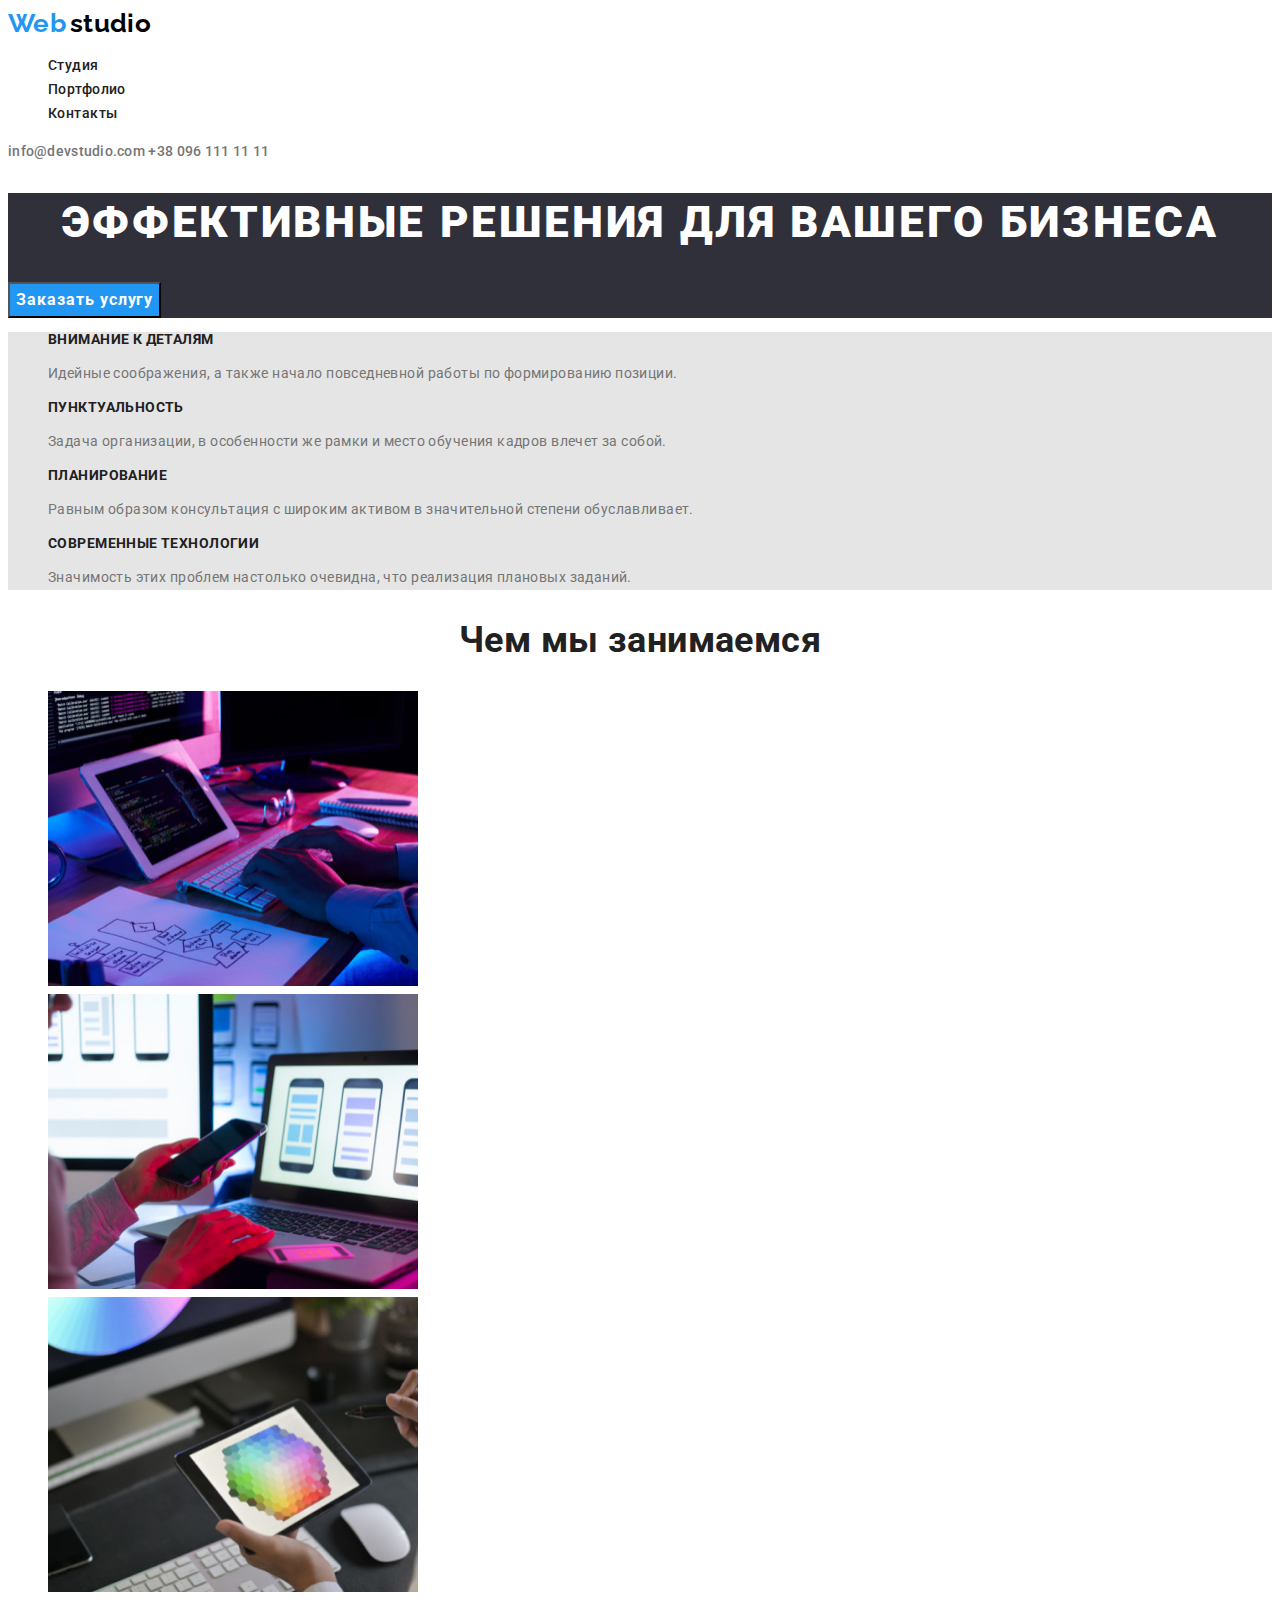
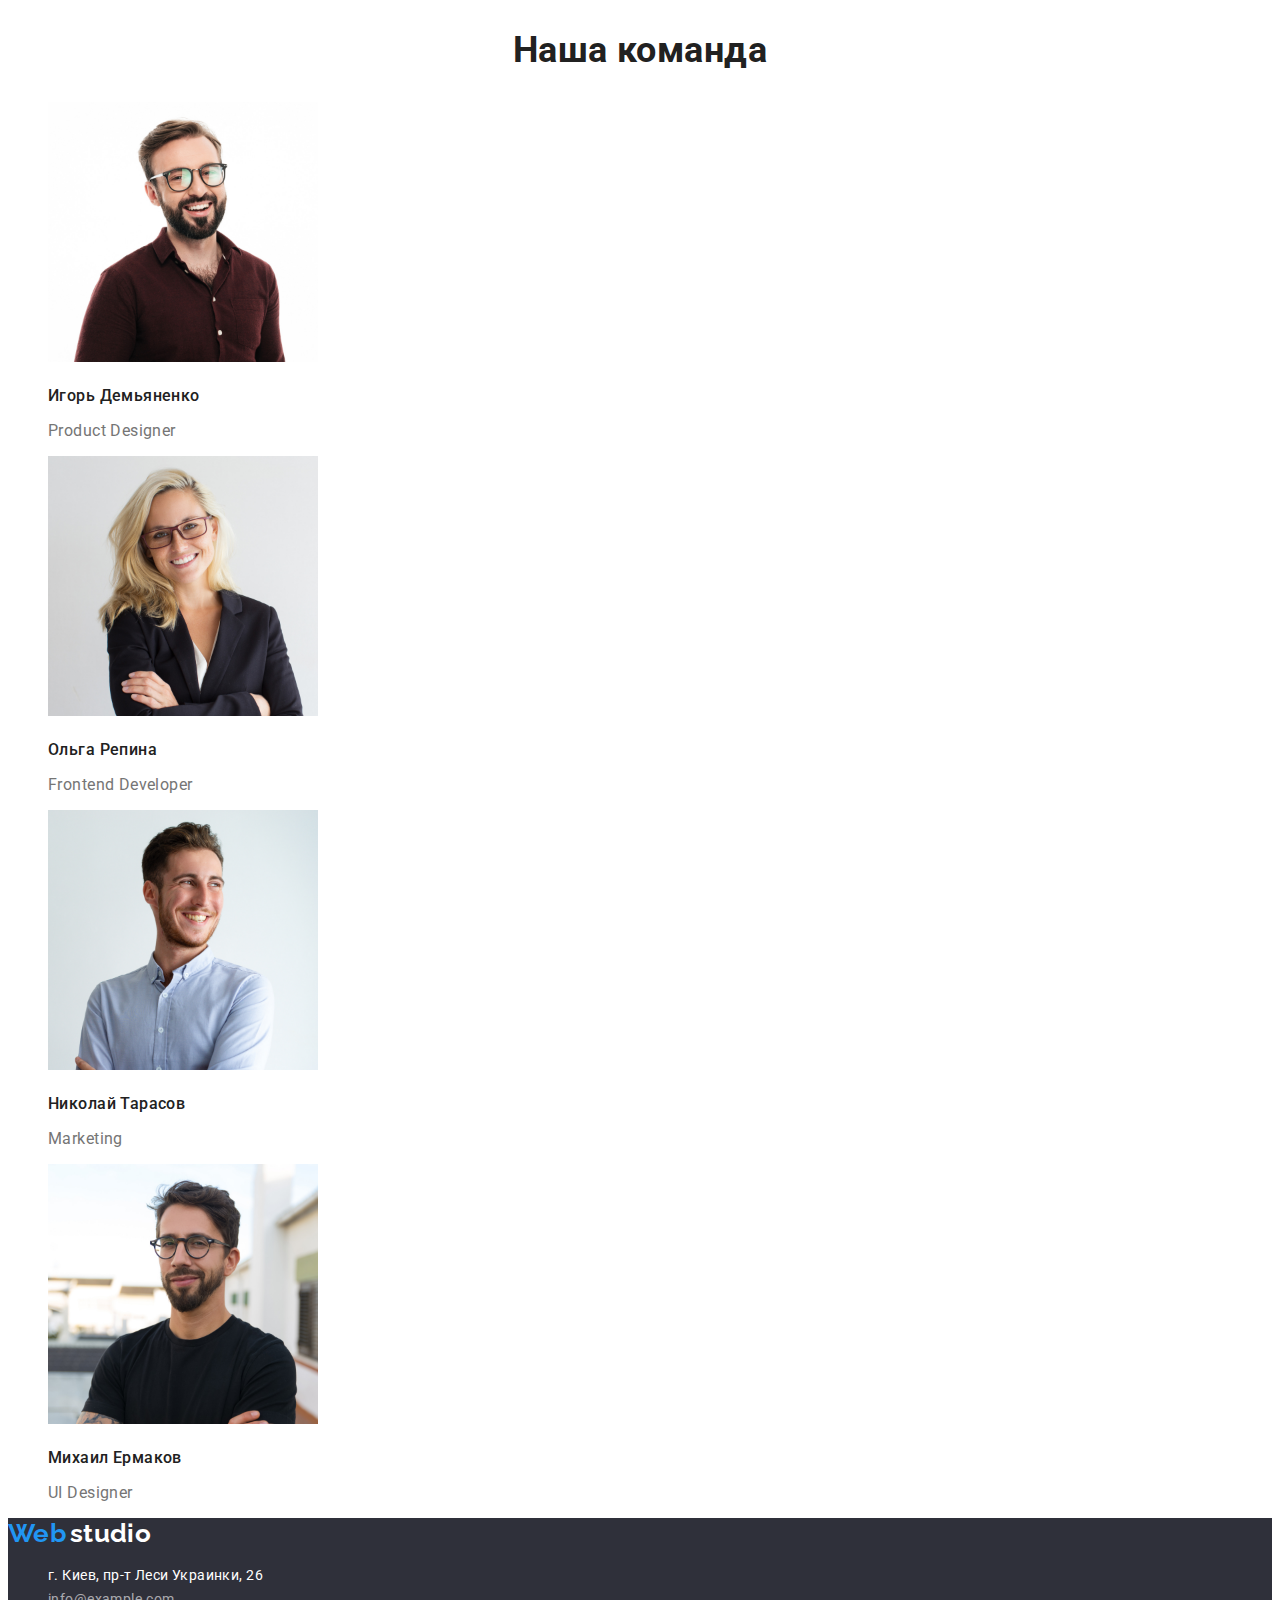
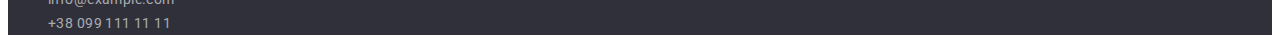
<file: index.html>
<!DOCTYPE html>
<html lang="ru">
<head>
    <meta charset="UTF-8">
    <meta http-equiv="X-UA-Compatible" content="IE=edge">
    <meta name="viewport" content="width=device-width, initial-scale=1.0">
    <title>Эффективные решения для вашего бизнеса</title>
    <link rel="stylesheet" href="./css/styles.css">

    <!--Основные шрифты-->
    <link rel="preconnect" href="https://fonts.googleapis.com">
    <link rel="preconnect" href="https://fonts.gstatic.com" crossorigin>
    <link href="https://fonts.googleapis.com/css2?family=Raleway:wght@700&family=Roboto:wght@400;500;700;900&display=swap" rel="stylesheet">

</head>
<body>

    <!--Чердак-->
    <header class="header">
        <a href="./index.html"> <span class="logo-blue">Web</span>  <span class="logo-dark">studio </span> </a> <!--span для изменения стиля лого фирмы-->
        <nav>
            <ul>
                <li><a class="nav-link" href="./index.html">Студия</a></li>
                <li><a class="nav-link" href="./portfolio.html">Портфолио</a></li>
                <li><a class="nav-link" href="#contacts">Контакты</a></li>
            </ul>
        </nav>
        <a class="head-mail" href="mailto:info@devstudio.com"> info@devstudio.com</a>
        <a class="head-phone" href="tel:+380961111111">+38 096 111 11 11</a>

    </header>

    <!--Уникальный контент, основной-->
    <main>

        <!--Шапка сайта-->
        <section class="hat">
            <h1 class="hat-phrase">Эффективные решения для вашего бизнеса</h1>
            <button class="hat-button" type="button">Заказать услугу</button>
        </section>

        <!--Особенности-->
        <section class="speciality">
            <h2 class="visually-hidden"> Особенности </h2>
            <ul class="speciality-list">
                <li class="speciality-list-item">
                    <h3 class="speciality-list-character">Внимание к деталям</h3>
                    <p class="speciality-list-phrase">Идейные соображения, а также начало повседневной работы по формированию позиции.</p>
                </li>
                <li class="speciality-list-item">
                    <h3 class="speciality-list-character">Пунктуальность</h3>
                    <p class="speciality-list-phrase">Задача организации, в особенности же рамки и место обучения кадров влечет за собой.</p>
                </li>
                <li class="speciality-list-item">
                    <h3 class="speciality-list-character">Планирование</h3>
                    <p class="speciality-list-phrase">Равным образом консультация с широким активом в значительной степени обуславливает.</p>
                </li>
                <li class="speciality-list-item">
                    <h3 class="speciality-list-character">Современные технологии</h3>
                    <p class="speciality-list-phrase">Значимость этих проблем настолько очевидна, что реализация плановых заданий.</p>
                </li>
            </ul>
        </section>
        <!--Чем мы занимаемся-->
        <section class="projects" >
            <h2 class="projects-title">Чем мы занимаемся</h2>

            <ul>
                <li><img src="./images/about-us/work1.jpg" alt="Первый образец" width="370" height="295"></li>
                <li><img src="./images/about-us/work2.jpg" alt="Второй образец" width="370" height="295"></li>
                <li><img src="./images/about-us/work3.jpg" alt="Третий образец" width="370" height="295"></li>
            </ul>
        </section>

        <!--Наша команда-->
        <section class="crew">
            <h2 class="crew-title">Наша команда</h2>

            <ul>
                <li class="crew-list-item">
                    <img src="./images/our-team/Igor.jpg" alt="Фото Игоря" width="270" height="260">
                    <h3 class="crew-member">Игорь Демьяненко</h3>
                    <p class="crew-occupation" lang="en">Product Designer</p>
                </li>
                <li class="crew-list-item">
                    <img src="./images/our-team/Olga.jpg" alt="Фото Ольги" width="270" height="260">
                    <h3 class="crew-member">Ольга Репина</h3>
                    <p class="crew-occupation" lang="en">Frontend Developer</p>
                </li>
                <li class="crew-list-item">
                    <img src="./images/our-team/Nikolai.jpg" alt="Фото Николая" width="270" height="260">
                    <h3 class="crew-member">Николай Тарасов</h3>
                    <p class="crew-occupation" lang="en">Marketing</p>
                </li>
                <li class="crew-list-item">
                    <img src="./images/our-team/Mikhail.jpg" alt="Фото Михаила" width="270" height="260">
                    <h3 class="crew-member">Михаил Ермаков</h3>
                    <p class="crew-occupation" lang="en">UI Designer</p>
                </li>
            </ul>


        </section>

    </main>

    <!--Подвал-->
    <footer class="footer" id="contacts">

        
        <a href="./index.html"> <span class="logo-blue">Web</span>  <span class="logo-white">studio </span> </a> <!--span для изменения стиля лого фирмы-->
        <address>
            <ul>
                <li> <a class="footer-adress" href="https://www.google.com/maps/place/%D0%B1%D1%83%D0%BB.+%D0%9B%D0%B5%D1%81%D0%B8+%D0%A3%D0%BA%D1%80%D0%B0%D0%B8%D0%BD%D0%BA%D0%B8,+26,+%D0%9A%D0%B8%D0%B5%D0%B2,+02000/@50.4265807,30.5361971,17z/data=!3m1!4b1!4m5!3m4!1s0x40d4cf0e033ecbe9:0x57a4dffefec77da0!8m2!3d50.4265807!4d30.5383858"
                    rel="noopener noreferrer" target="_blank" >г. Киев, пр-т Леси Украинки, 26</a></li>
                <li> <a class="footer-mail" href="mailto:info@example.com">info@example.com </a></li>
                <li> <a class="footer-phone" href="tel:+380991111111"> +38 099 111 11 11</a></li>
            </ul>
        </address>

    </footer>

</body>
</html>
</file>
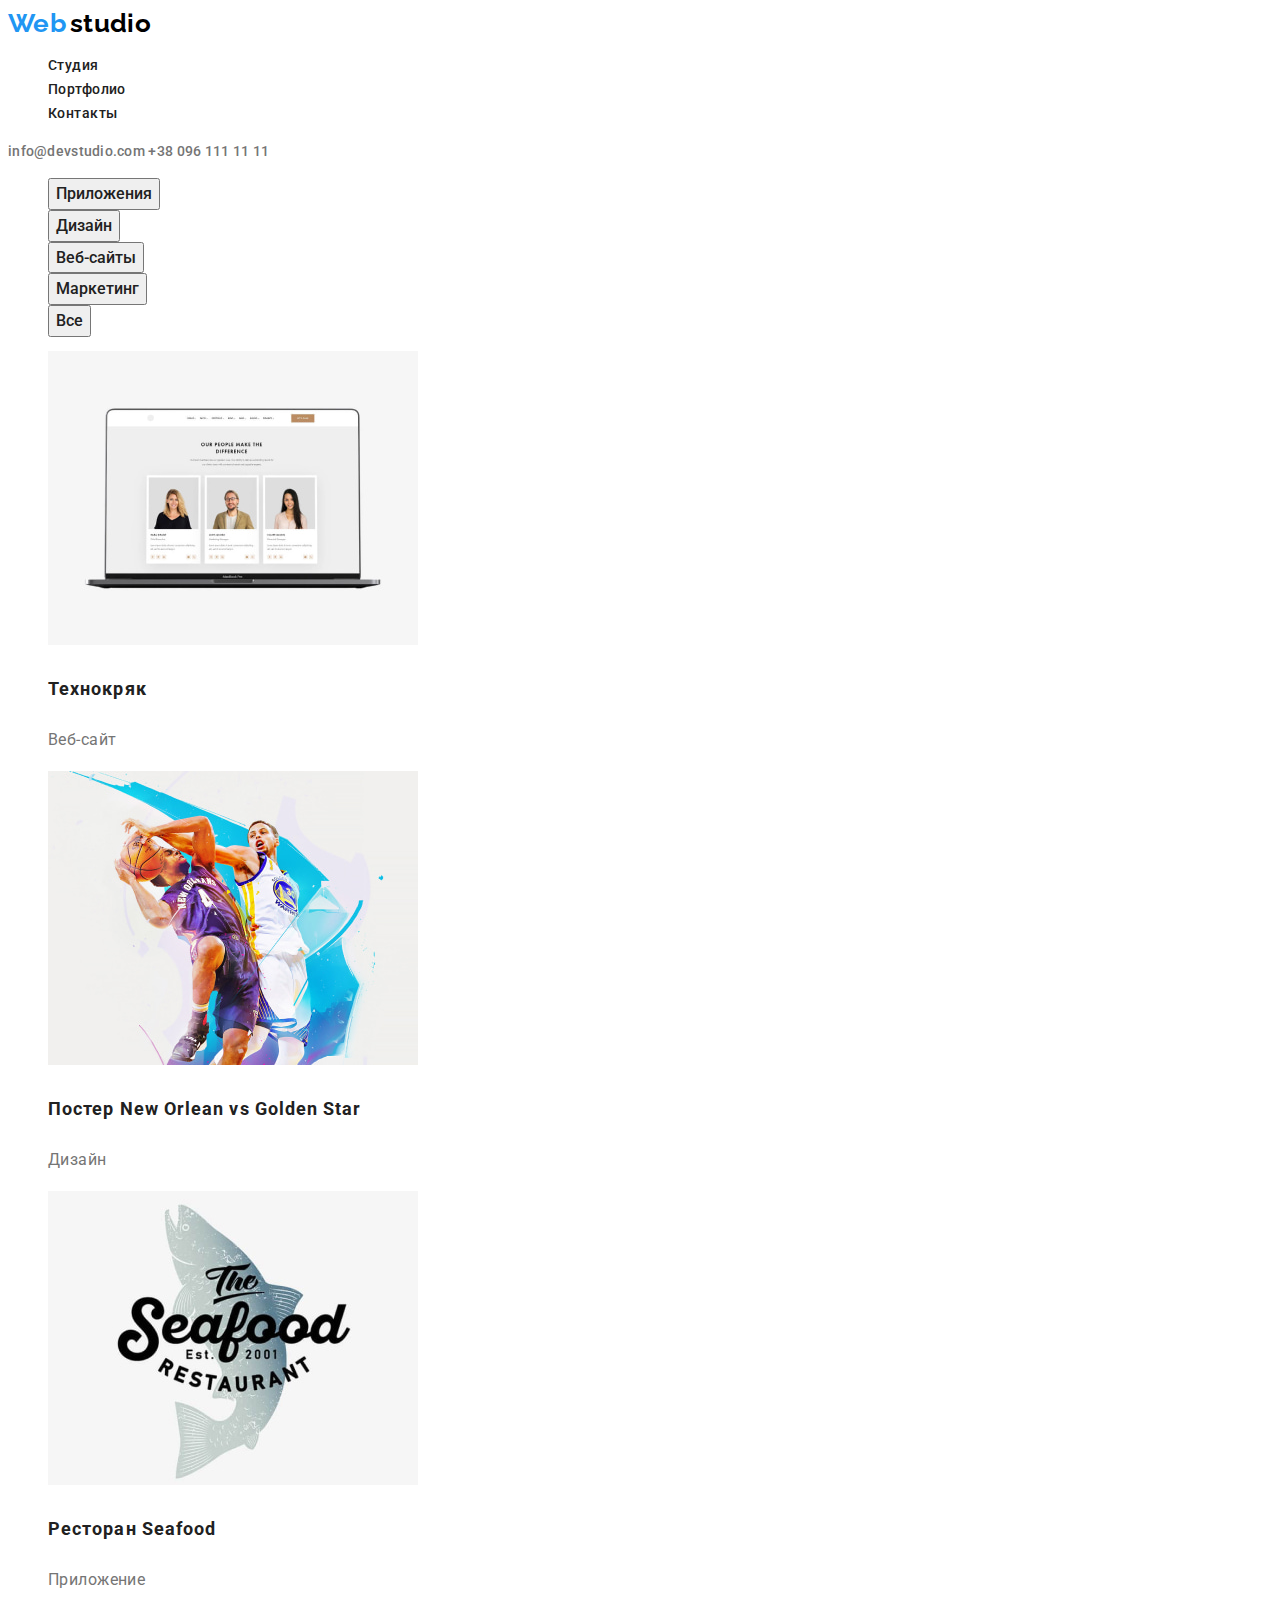
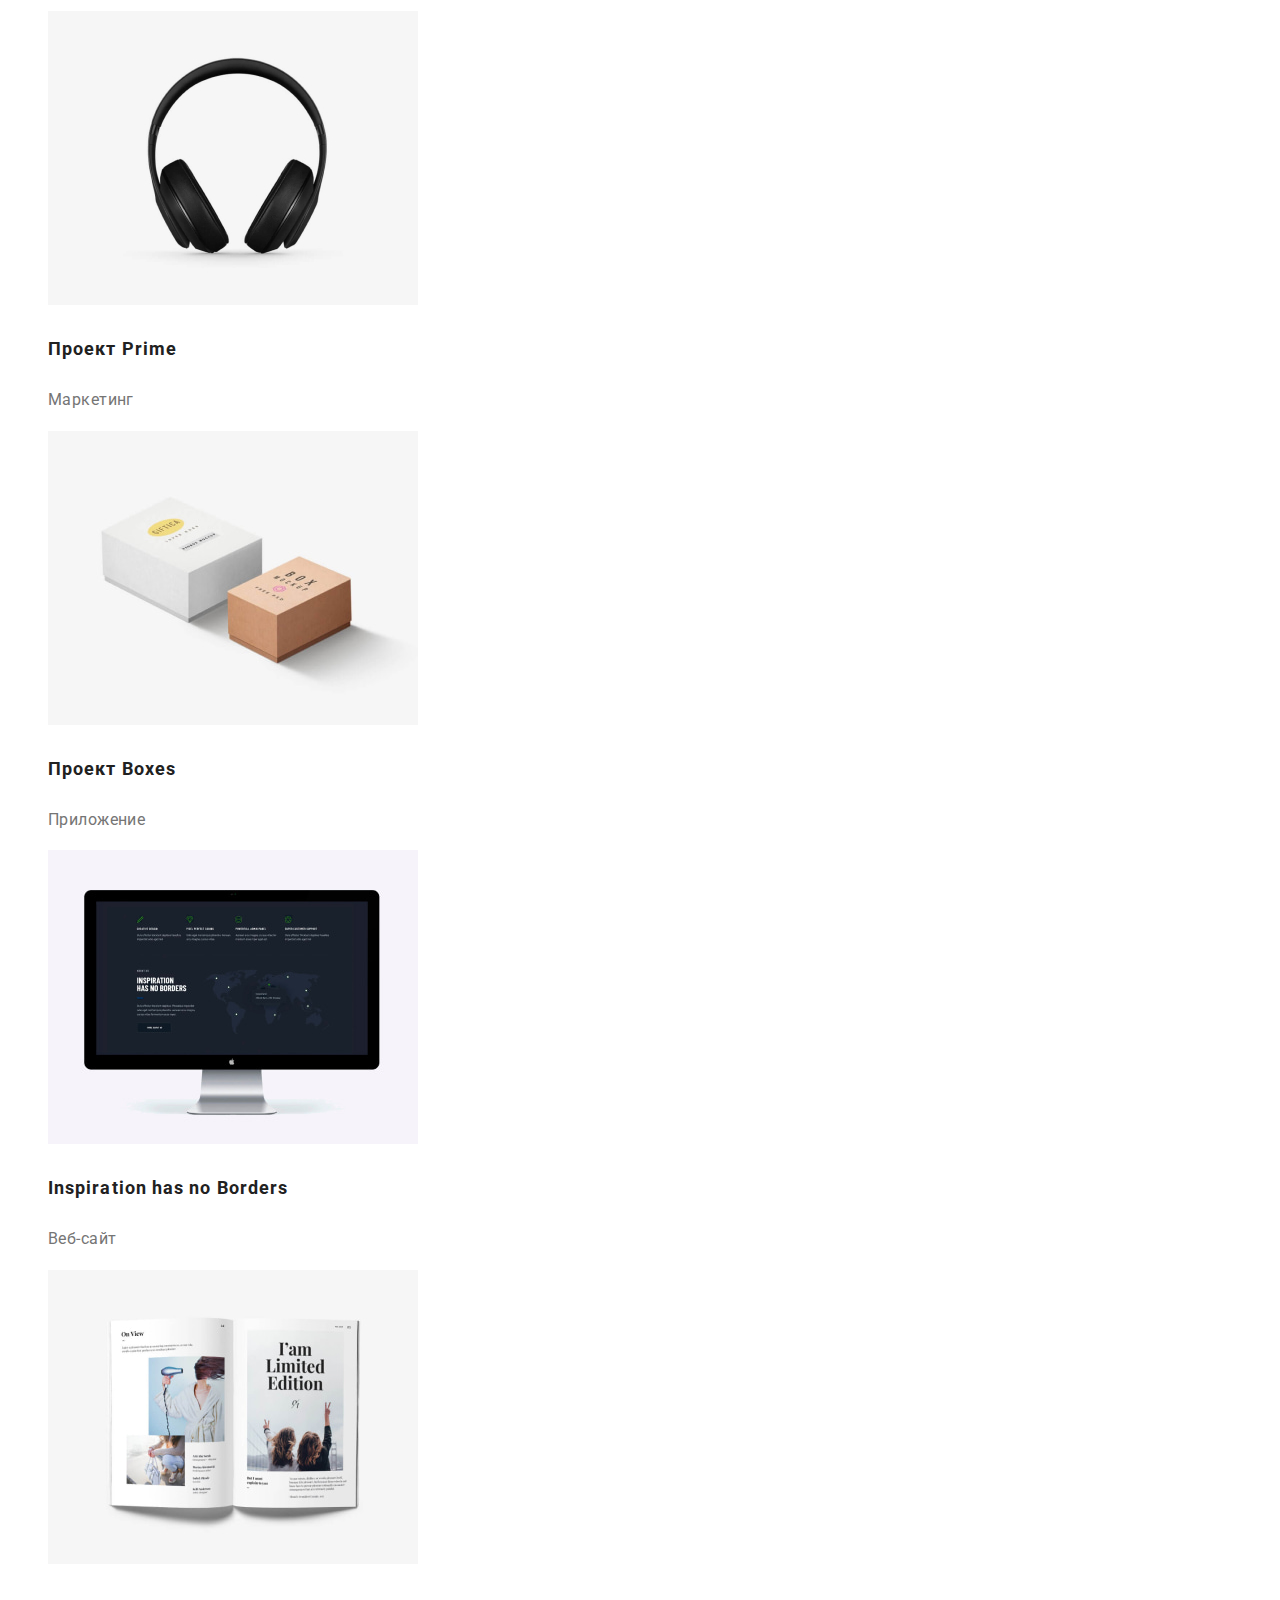
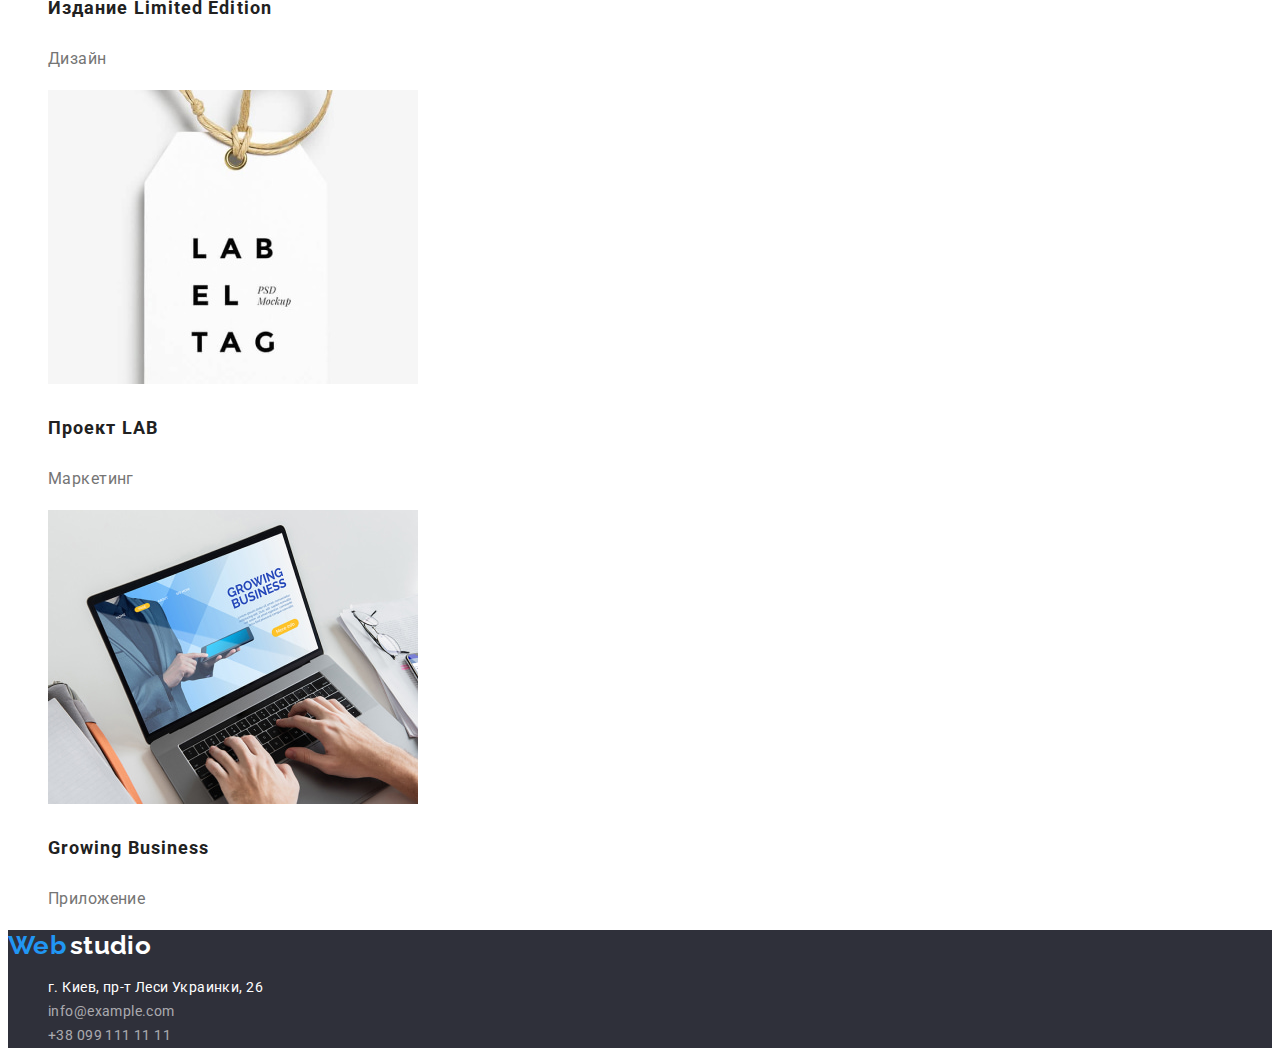
<file: portfolio.html>
<!DOCTYPE html>
<html lang="ru">
<head>
    <meta charset="UTF-8">
    <meta http-equiv="X-UA-Compatible" content="IE=edge">
    <meta name="viewport" content="width=device-width, initial-scale=1.0">
    <title>Portfolio</title>
    <link rel="stylesheet" href="./css/styles.css">
        <!--Основные шрифты-->
        <link rel="preconnect" href="https://fonts.googleapis.com">
        <link rel="preconnect" href="https://fonts.gstatic.com" crossorigin>
        <link href="https://fonts.googleapis.com/css2?family=Raleway:wght@700&family=Roboto:wght@400;500;700;900&display=swap" rel="stylesheet">

</head>
<body>

    <!--Чердак-->
    <header class="header">
        <a href="./index.html"> <span class="logo-blue">Web</span>  <span class="logo-dark">studio </span> </a> <!--span для изменения стиля лого фирмы-->
        <nav>
            <ul>
                <li><a class="nav-link" href="./index.html">Студия</a></li>
                <li><a class="nav-link" href="./portfolio.html">Портфолио</a></li>
                <li><a class="nav-link" href="#contacts">Контакты</a></li>
            </ul>
        </nav>
        <a class="head-mail" href="mailto:info@devstudio.com"> info@devstudio.com</a>
        <a class="head-phone" href="tel:+380961111111">+38 096 111 11 11</a>

    </header>



    <main>
            <!--Портфолио-->
            <section class="portfolio">

                <h2 class="visually-hidden">Портфолио</h2>
    
                <ul class="portfolio-button-list">
                    <li ><button class="portfolio-button-item" type="button">Приложения</button></li>
                    <li ><button class="portfolio-button-item" type="button">Дизайн</button></li>
                    <li ><button class="portfolio-button-item" type="button">Веб-сайты</button></li>
                    <li ><button class="portfolio-button-item" type="button">Маркетинг</button></li>
                    <li ><button class="portfolio-button-item" type="button">Все</button></li>
                </ul>
    
                <ul class="portfolio-list">
                    <li class="portfolio-list-item">
                        <img src="./images/portfolio/img1.jpg" alt="Вебсайт" width="370" height="294">
                        <h3 class="portfolio-item-title">Технокряк</h3>
                        <p class="portfolio-item-phrase">Веб-сайт</p>
                    </li>
                    <li class="portfolio-list-item">
                        <img src="./images/portfolio/img2.jpg" alt="Дизайн" width="370" height="294">
                        <h3 class="portfolio-item-title">Постер New Orlean vs Golden Star</h3>
                        <p class="portfolio-item-phrase">Дизайн</p>
                    </li>
                    <li class="portfolio-list-item">
                        <img src="./images/portfolio/img3.jpg" alt="Приложение" width="370" height="294">
                        <h3 class="portfolio-item-title">Ресторан Seafood</h3>
                        <p class="portfolio-item-phrase">Приложение</p>
                    </li>
                    <li class="portfolio-list-item">
                        <img src="./images/portfolio/img4.jpg" alt="Маркетинг" width="370" height="294">
                        <h3 class="portfolio-item-title">Проект Prime</h3>
                        <p class="portfolio-item-phrase">Маркетинг</p>
                    </li>
                    <li class="portfolio-list-item">
                        <img src="./images/portfolio/img5.jpg" alt="Приложение" width="370" height="294">
                        <h3 class="portfolio-item-title">Проект Boxes</h3>
                        <p class="portfolio-item-phrase">Приложение</p>
                    </li>
                    <li class="portfolio-list-item">
                        <img src="./images/portfolio/img6.jpg" alt="Веб-сайт" width="370" height="294">
                        <h3 class="portfolio-item-title">Inspiration has no Borders</h3>
                        <p class="portfolio-item-phrase">Веб-сайт</p>
                    </li>
                    <li class="portfolio-list-item">
                        <img src="./images/portfolio/img7.jpg" alt="Дизайн" width="370" height="294">
                        <h3 class="portfolio-item-title">Издание Limited Edition</h3>
                        <p class="portfolio-item-phrase">Дизайн</p>
                    </li>
                    <li class="portfolio-list-item">
                        <img src="./images/portfolio/img8.jpg" alt="Маркетинг" width="370" height="294">
                        <h3 class="portfolio-item-title">Проект LAB</h3>
                        <p class="portfolio-item-phrase">Маркетинг</p>
                    </li>
                    <li class="portfolio-list-item">
                        <img src="./images/portfolio/img9.jpg" alt="Приложение width="370" height="294"">
                        <h3 class="portfolio-item-title">Growing Business</h3>
                        <p class="portfolio-item-phrase">Приложение</p>
                    </li>
                </ul>
    

            </section>

        </main>
    <!--Подвал-->
    <footer class="footer" id="contacts">

        
        <a href="./index.html"> <span class="logo-blue">Web</span>  <span class="logo-white">studio </span> </a> <!--span для изменения стиля лого фирмы-->
        <address>
            <ul>
                <li> <a class="footer-adress" href="https://www.google.com/maps/place/%D0%B1%D1%83%D0%BB.+%D0%9B%D0%B5%D1%81%D0%B8+%D0%A3%D0%BA%D1%80%D0%B0%D0%B8%D0%BD%D0%BA%D0%B8,+26,+%D0%9A%D0%B8%D0%B5%D0%B2,+02000/@50.4265807,30.5361971,17z/data=!3m1!4b1!4m5!3m4!1s0x40d4cf0e033ecbe9:0x57a4dffefec77da0!8m2!3d50.4265807!4d30.5383858"
                    rel="noopener noreferrer" target="_blank" >г. Киев, пр-т Леси Украинки, 26</a></li>
                <li> <a class="footer-mail" href="mailto:info@example.com">info@example.com </a></li>
                <li> <a class="footer-phone" href="tel:+380991111111"> +38 099 111 11 11</a></li>
            </ul>
        </address>

    </footer>
</body>
</html>
</file>
<file: css/styles.css>
body
{

    font-family: var(--main-font);
    font-style: normal;
    font-size: 14px;
    line-height: 1.71; 
    letter-spacing: 0.03em;
    color: var(--secondary-light-txt);

}
a{
    text-decoration: none;
}

li{
    list-style-type: none;
}

button{
    font-family: inherit;
}

/*Хедер*/

.logo-blue
{
font-family: var(--secondary-font);
font-weight: 700;
font-size: 26px;
line-height: 1.19;
color: var(--accent-txt);
}
.logo-dark
{
font-family: var(--secondary-font);
font-weight: 700;
font-size: 26px;
line-height: 1.19;
color: var(--logo-light-txt);
}
.nav-link
{

    font-weight: 500;
    font-size: 14px;
    line-height: 1.14;
    color: var(--primary-light-txt);
    
}
.nav-link:focus,
.nav-link:hover,
.head-mail:focus,
.head-mail:hover,
.head-phone:focus,
.head-phone:hover,
.portfolio-button-item:hover,
.portfolio-button-item:focus{
    color: var(--accent-txt);
}

.head-mail,
.head-phone{
    font-weight: 500;
    font-size: 14px;
    line-height: 1.14;
    color: var(--secondary-light-txt);
    letter-spacing: 0.02em; 

}

/*Главный контент*/
/*Секция шапка*/
.hat{
    background-color: var(--primary-dark-bg);
}
.hat-phrase{

font-weight: 900;
font-size: 44px;
line-height: 1.36;
text-align: center;
letter-spacing: 0.06em;
text-transform: uppercase;
color: var(--primary-dark-txt);

/*border: 1px solid #000000;*/

}

.hat-button{
font-weight: 700;
font-size: 16px;
line-height: 1.87;
display: flex;
align-items: center;
text-align: center;
letter-spacing: 0.06em;
color: var(--primary-dark-txt);
background-color: var(--accent-txt);
}

/*Секция особенности*/
.speciality
{
    background-color:var(--primary-light-bg);
}

.speciality-list-character{
font-weight: 700;
font-size: 14px;
line-height: 1.14;
text-transform: uppercase;
color:var(--primary-light-txt);
}

.speciality-list-phrase{
font-weight: 400;
font-size: 14px;
line-height: 1.71;
color:var(--secondary-light-txt);
}

/*Проэкты*/
.projects-title,
.crew-title{

font-weight: 700;
font-size: 36px;
line-height: 1.16;
text-align: center;
color: var(--primary-light-txt);
}

/*Команда*/
.crew-member{
font-weight: 500;
font-size: 16px;
line-height: 1.19;
color:var(--primary-light-txt);
}
.crew-occupation{
font-weight: 400;
font-size: 16px;
line-height: 1.19;
}

/*Портфолио*/
.portfolio-button-item{
font-weight: 500;
font-size: 16px;
line-height: 1.62;
text-align: center;
color:var(--primary-light-txt);
font-family: inherit;
}



/*Футер*/
.footer{
    background-color: var(--primary-dark-bg);
}
.logo-white{
    font-family: var(--secondary-font);
    font-weight: 700;
    font-size: 26px;
    line-height: 1.19;
    color:var(--logo-dark-txt);
}
.footer-adress{
font-size: 14px;
line-height: 1.71;
color:var(--primary-dark-txt);
font-style: normal;
}

.footer-mail,
.footer-phone{
font-size: 14px;
line-height: 1.71;
color:var(--secondary-footer-txt);
font-style: normal;
}

.portfolio-item-title{
font-weight: 700;
font-size: 18px;
line-height: 2.00;
letter-spacing: 0.06em;
color:var(--primary-light-txt)
}

.portfolio-item-phrase{
font-size: 16px;
line-height: 1.87;
}


:root 
{
    /*Шрифты*/
    --main-font: "Roboto",sans-serif;
    --secondary-font: "Raleway", sans-serif;
    /*Светлая тема текста*/
    --primary-light-txt: #212121;
    --secondary-light-txt: #757575;
    --accent-txt: #2196F3;
    --logo-light-txt: #000000;
    --logo-dark-txt: #ffffff;
    /*Темная тема текста*/
    --primary-dark-txt: #ffffff;
    --secondary-dark-txt:#C4C4C4;
    /*Светлая тема фона*/
    --primary-light-bg: #E5E5E5;
    --secondary-light-bg: #F5F4FA;
    /*Темная тема фона*/
    --primary-dark-bg: #2F303A;
    --secondary-footer-txt: rgba(255, 255, 255, 0.6);
}



.visually-hidden {
    position: absolute;
    white-space: nowrap;
    width: 1px;
    height: 1px;
    overflow: hidden;
    border: 0;
    padding: 0;
    clip: rect(0 0 0 0);
    clip-path: inset(50%);
    margin: -1px;
  }
</file>
